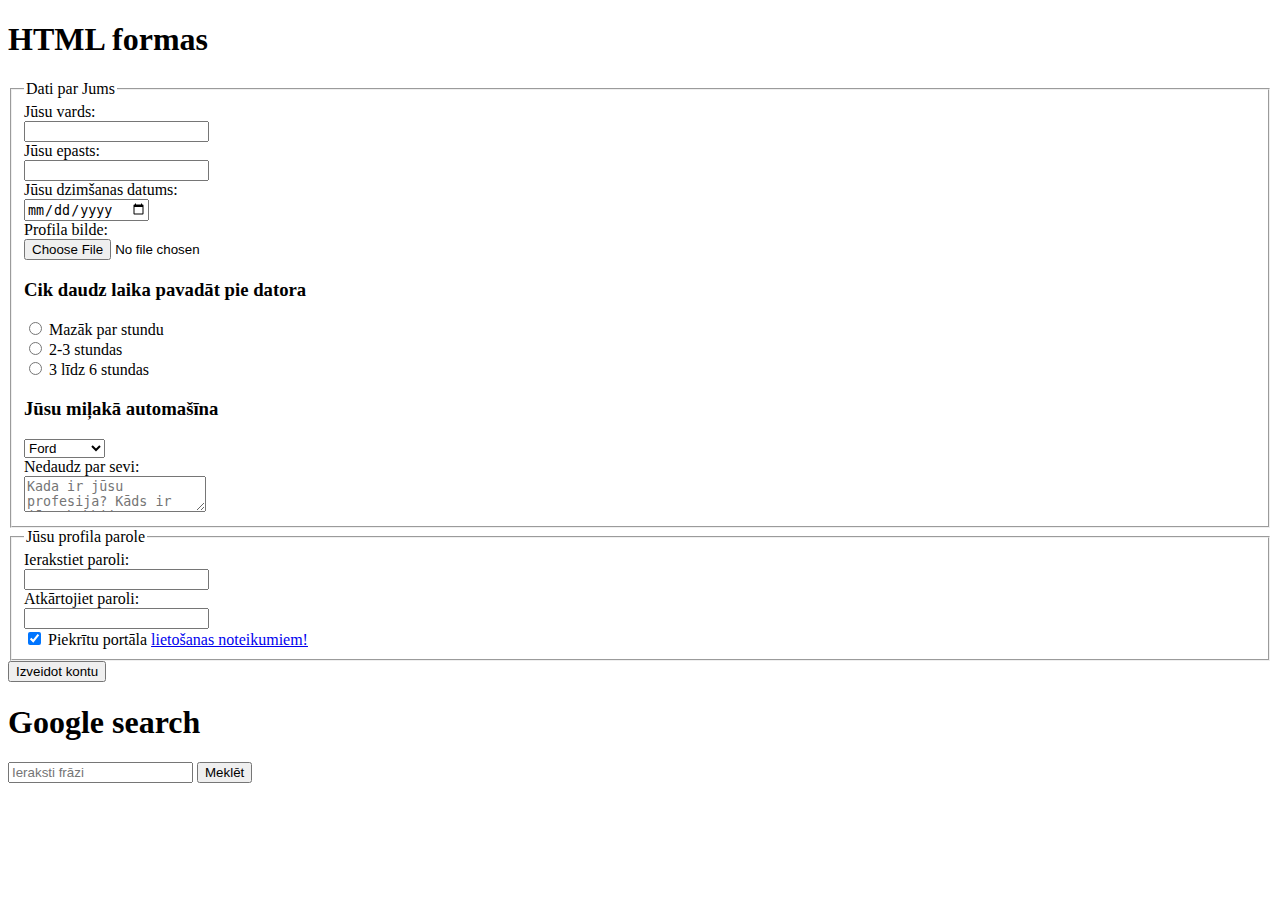
<file: formas.html>
<!DOCTYPE html>
<html lang="en">

<head>
    <meta charset="UTF-8">
    <meta name="viewport" content="width=device-width, initial-scale=1.0">
    <title>Document</title>
</head>

<body>
    <h1>HTML formas</h1>

    <form action="">
        <fieldset>
            <legend>Dati par Jums</legend>

        
<!--  -->
        <div>
            <label for="name">Jūsu vards:</label><br>
            <input type="text" name="name" id="name" required maxlength="" minlength="5">
        </div>
        <div>
            <label for="email">Jūsu epasts:</label><br>
            <input type="email" name="email" id="email" required>
        </div>
        <div>
            <label for="birthdate">Jūsu dzimšanas datums:</label><br>
            <input type="date" name="birthdate" id="birthdate">
        </div>
        <div>
            <label for="profile_image">Profila bilde:</label><br>
            <input type="file" name="profile_image" id="profile_image">
        </div>
        <div>
            <h3>Cik daudz laika pavadāt pie datora</h3>
            
            <input type="radio" name="question" id="var1" value="1">
            <label for="var1">Mazāk par stundu</label><br>

            <input type="radio" name="question" id="var2" value="2">
            <label for="var2">2-3 stundas</label><br>

            <input type="radio" name="question" id="var3" value="3">
            <label for="var3">3 līdz 6 stundas</label>

        </div>

        <div>
            <h3>Jūsu miļakā automašīna</h3>

            <select name="fav_car" id="fav_car">
                <option value=""></option>
                <option value="BMW">BMW</option>
                <option value="Ford" selected>Ford</option>
                <option value="Opel">Opel</option>
                <option value="Mercedes">Mercedes</option>
            </select>

        </div>
        <div>
            <label for="bio">Nedaudz par sevi:</label><br>
            <textarea name="bio" id="bio" placeholder="Kada ir jūsu profesija? Kāds ir jūsu hobbijs?"></textarea>
        </div>
    </fieldset>
        <!--  -->
    <fieldset>
        <legend>Jūsu profila parole</legend>
        <div>
            <label for="password">Ierakstiet paroli:</label><br>
            <input type="password" name="password" id="password" required>
        </div>
        <div>
            <label for="password_repeat">Atkārtojiet paroli:</label><br>
            <input type="password" name="password_repeat" id="password_repeat" required>
        </div>
        <div>
            <input type="checkbox" name="agree" id="agree" value="true" checked>
            <label for="agree">Piekrītu portāla <a href="#">lietošanas noteikumiem!</a></label>    
        </div>
        <div>

        </div>
    </fieldset>


    <!-- <input type="submit" value="Izveidot kontu"> -->

    <button type="submit">Izveidot kontu</button>
    </form>


    <h1>Google search</h1>

    <form action="https://google.com/search" method="get">
        <input type="text" name="q" id="" placeholder="Ieraksti frāzi">
        <button type="submit">Meklēt</button>
    </form>
</body>

</html>
</file>
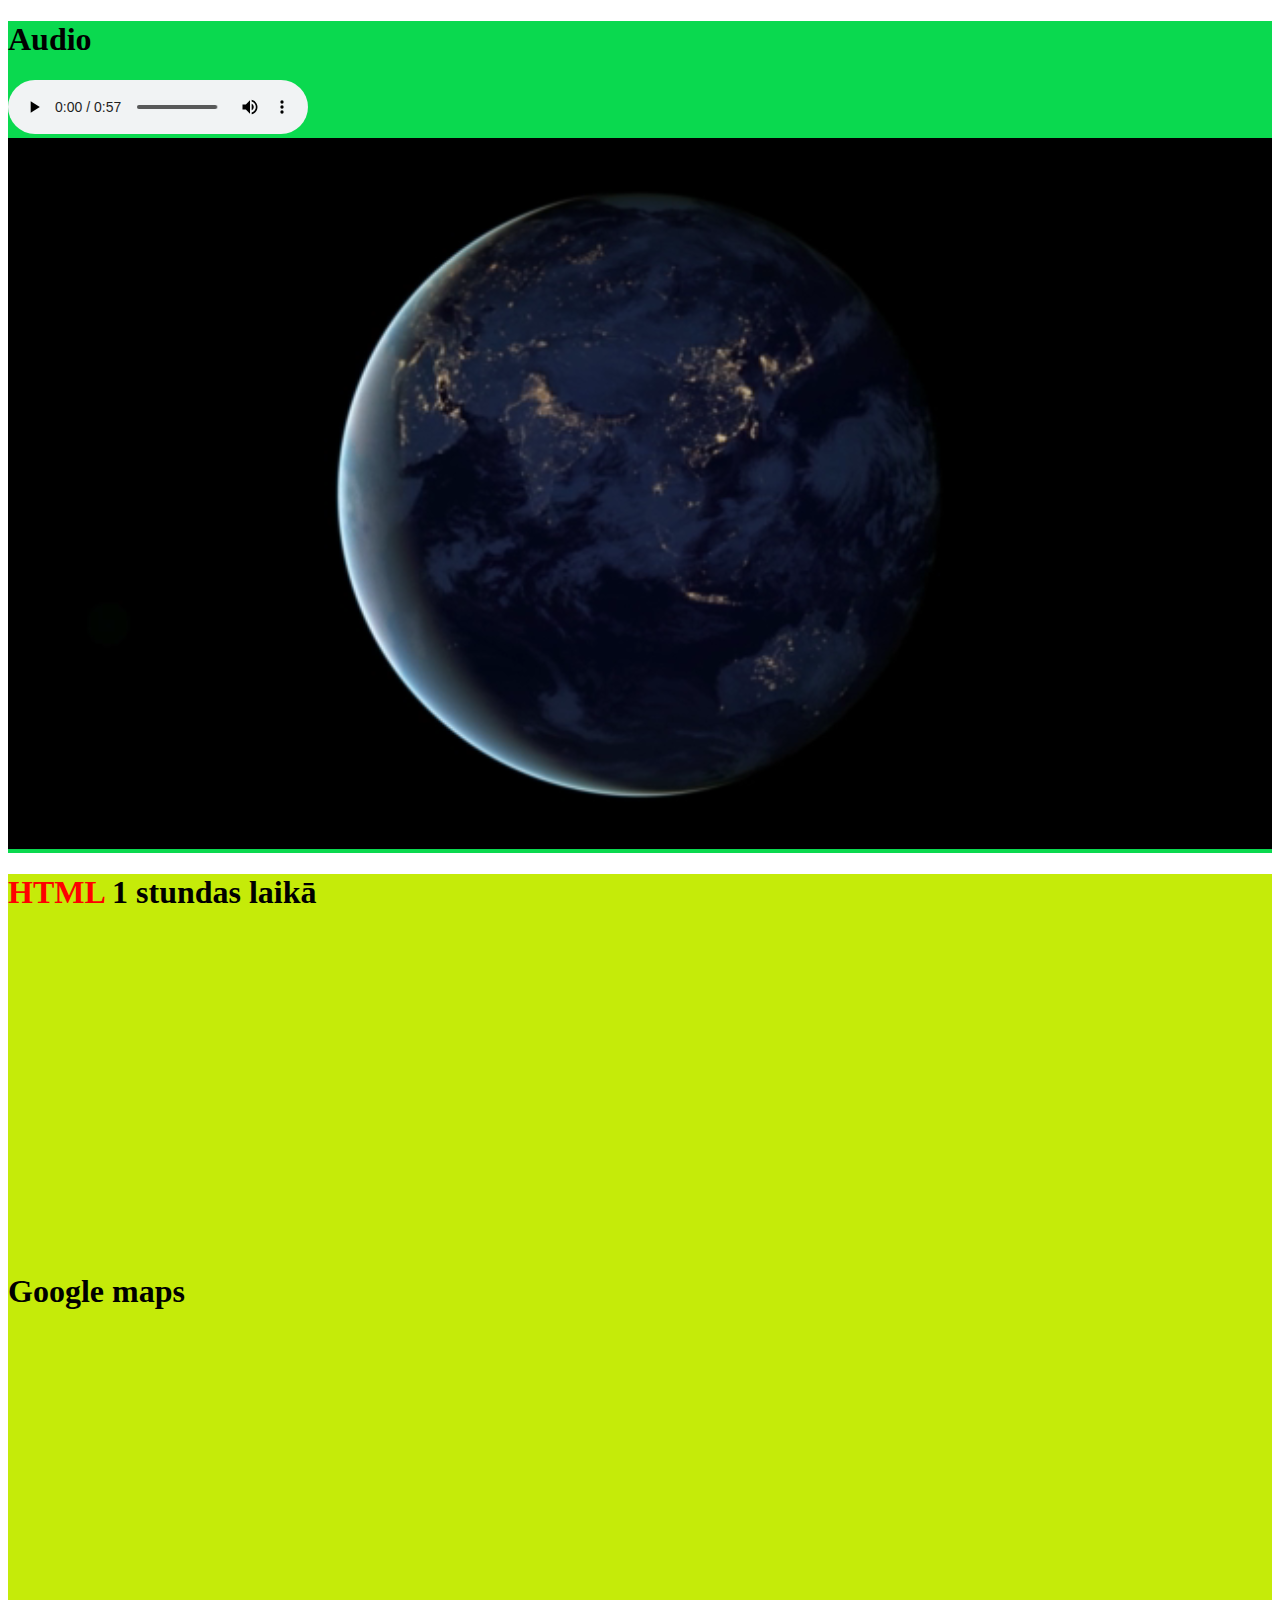
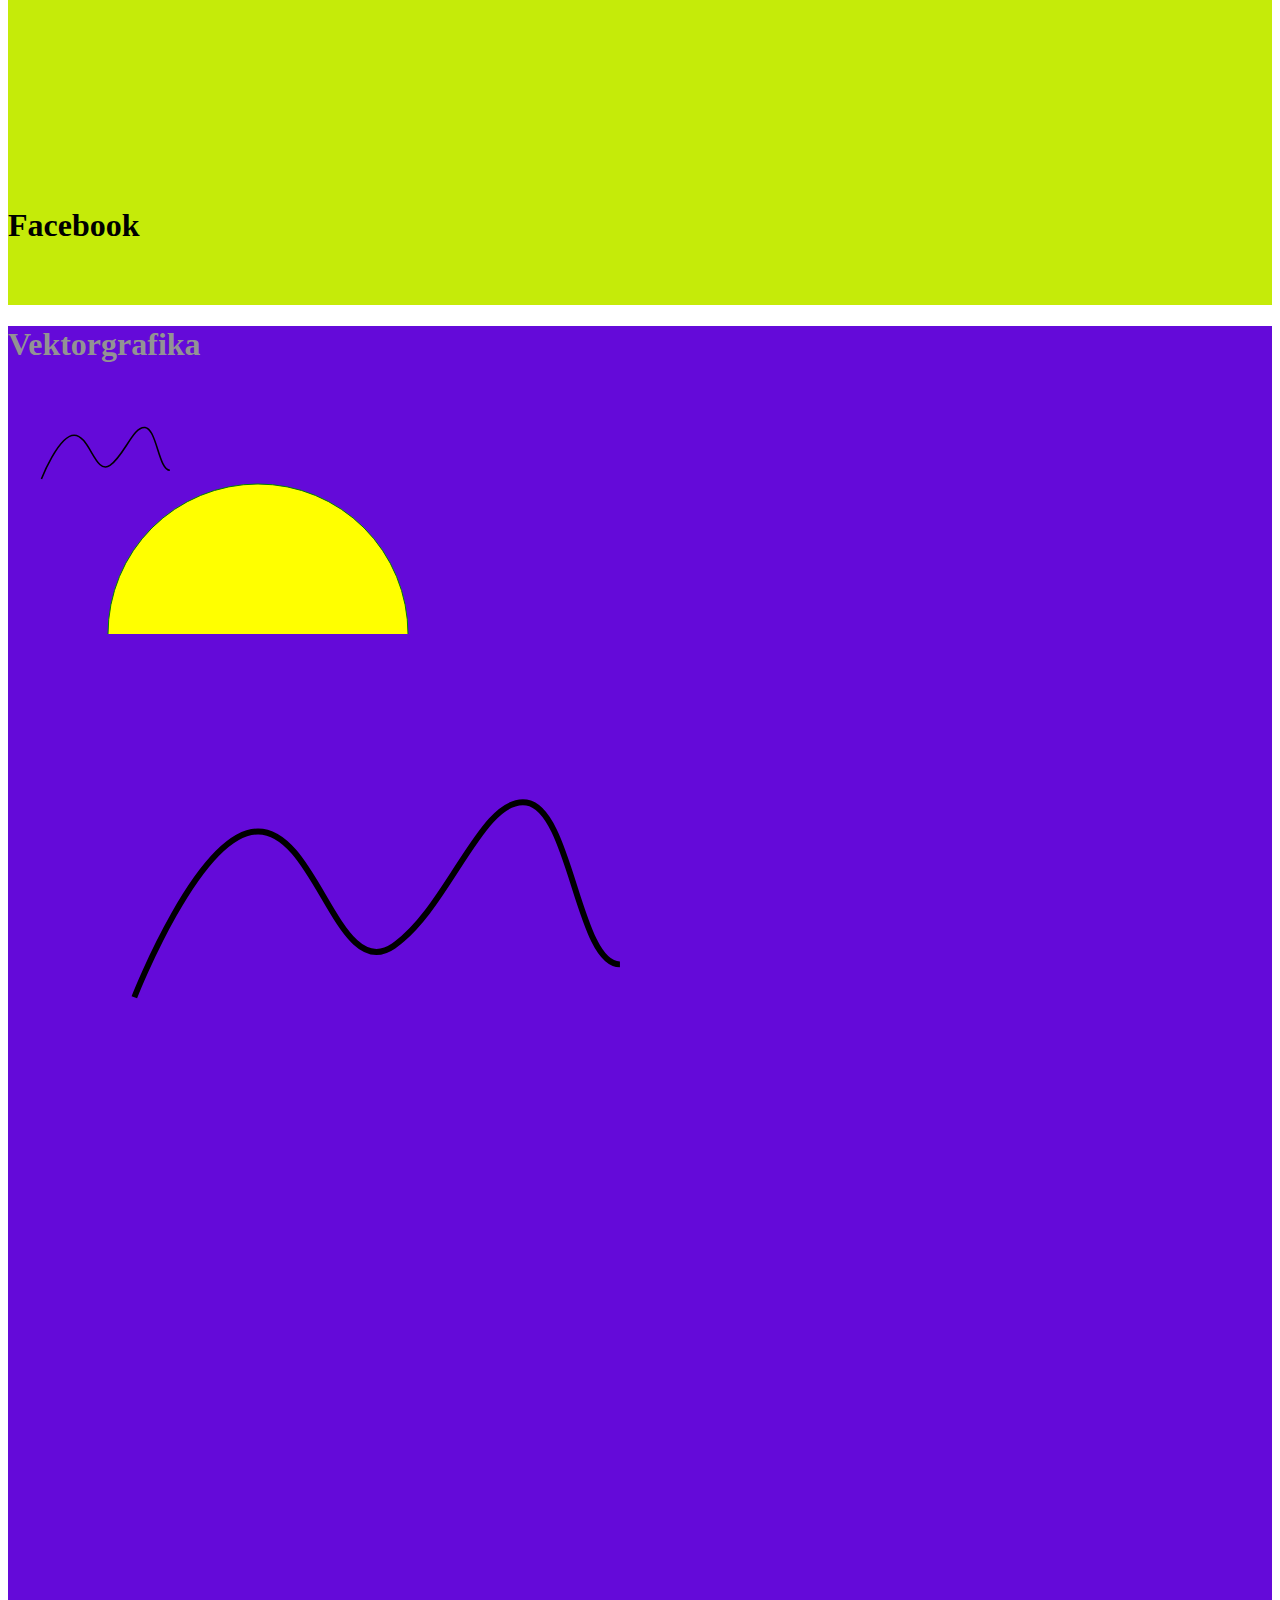
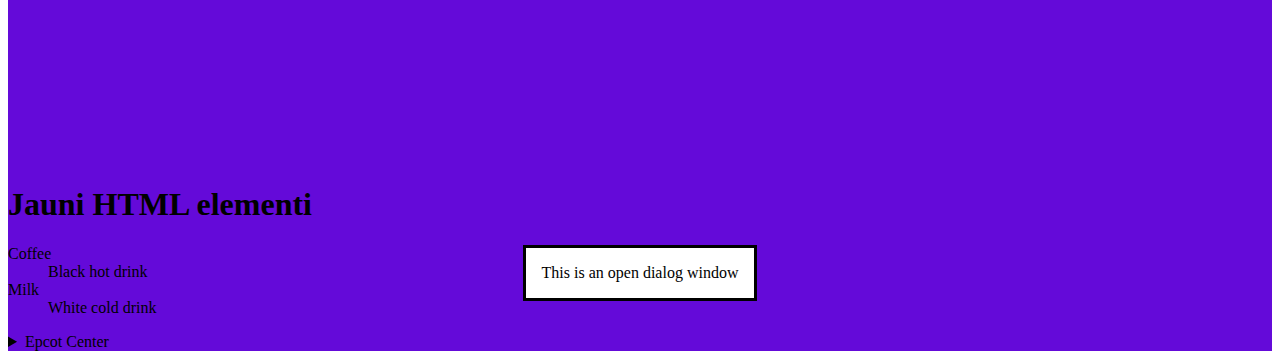
<file: multimedia.html>
<!DOCTYPE html>
<html lang="en">

<head>
    <meta charset="UTF-8">
    <meta name="viewport" content="width=device-width, initial-scale=1.0">
    <title>Document</title>
</head>

<body>

    <div class="audio" style="background-color: rgb(10, 217, 79);">

        <h1>Audio</h1>


        <audio src="./file_example_MP3_1MG.mp3" controls></audio>


        <video src="./file_example_MP4_640_3MG.mp4" muted autoplay width="100%"></video>

    </div>
    <div class="video" style="background-color: rgb(197, 235, 9);">

        <h1><span class="red_letters" style="color:red">HTML</span> 1 stundas laikā</h1>

        <iframe width="560" height="315" src="https://www.youtube.com/embed/qz0aGYrrlhU" title="YouTube video player"
            frameborder="0"
            allow="accelerometer; autoplay; clipboard-write; encrypted-media; gyroscope; picture-in-picture; web-share"
            referrerpolicy="strict-origin-when-cross-origin" allowfullscreen></iframe>

        <h1>Google maps</h1>

        <iframe
            src="https://www.google.com/maps/embed?pb=!1m18!1m12!1m3!1d2772.5977902316267!2d24.159754471173528!3d56.93746466429667!2m3!1f0!2f0!3f0!3m2!1i1024!2i768!4f13.1!3m3!1m2!1s0x46eecf2881ab3a2d%3A0x38f05fb5534b5b16!2zRWlyb3BhcyBUxIFsbcSBY8SrYmFzIGNlbnRycw!5e0!3m2!1slv!2slv!4v1728401197330!5m2!1slv!2slv"
            width="100%" height="450" style="border:0;" allowfullscreen="" loading="lazy"
            referrerpolicy="no-referrer-when-downgrade"></iframe>


        <h1>Facebook</h1>
        <iframe
            src="https://www.facebook.com/plugins/like.php?href=https%3A%2F%2Fgoogle.com&width=450&layout&action&size&share=true&height=35&appId=433698216767386"
            width="450" height="35" style="border:none;overflow:hidden" scrolling="no" frameborder="0"
            allowfullscreen="true"
            allow="autoplay; clipboard-write; encrypted-media; picture-in-picture; web-share"></iframe>

    </div>
    <div class="svg" style="background-color: rgb(100, 10, 217);">

        <h1 style="color:rgb(147, 147, 147)">Vektorgrafika</h1>
        <svg width="500" height="250">
            <circle cx="250" cy="250" r="150" stroke="green" stroke-width="1" fill="yellow" />
            <path
                style="fill:none;stroke:#000000;stroke-width:1.565;stroke-linecap:butt;stroke-linejoin:miter;stroke-opacity:1;stroke-dasharray:none"
                d="m 33.413022,95.018282 c 0,0 17.054563,-43.854592 32.716917,-43.854592 15.662354,0 21.23119,40.374067 35.849391,30.280552 14.61819,-10.093518 23.3195,-39.677964 35.15328,-37.937704 11.83378,1.740262 13.57404,42.810434 24.71171,42.810434"
                id="path1" />


        </svg>

        <img src="./linija.svg" alt="">


        <h1>Jauni HTML elementi</h1>

        <dialog open>This is an open dialog window</dialog>
        <dl>
            <dt>Coffee</dt>
            <dd>Black hot drink</dd>
            <dt>Milk</dt>
            <dd>White cold drink</dd>
        </dl>


        <details>
            <summary>Epcot Center</summary>
            <p>Epcot is a theme park at Walt Disney World Resort featuring exciting attractions, international
                pavilions,
                award-winning fireworks and seasonal special events.</p>
        </details>


    </div>
</body>

</html>
</file>
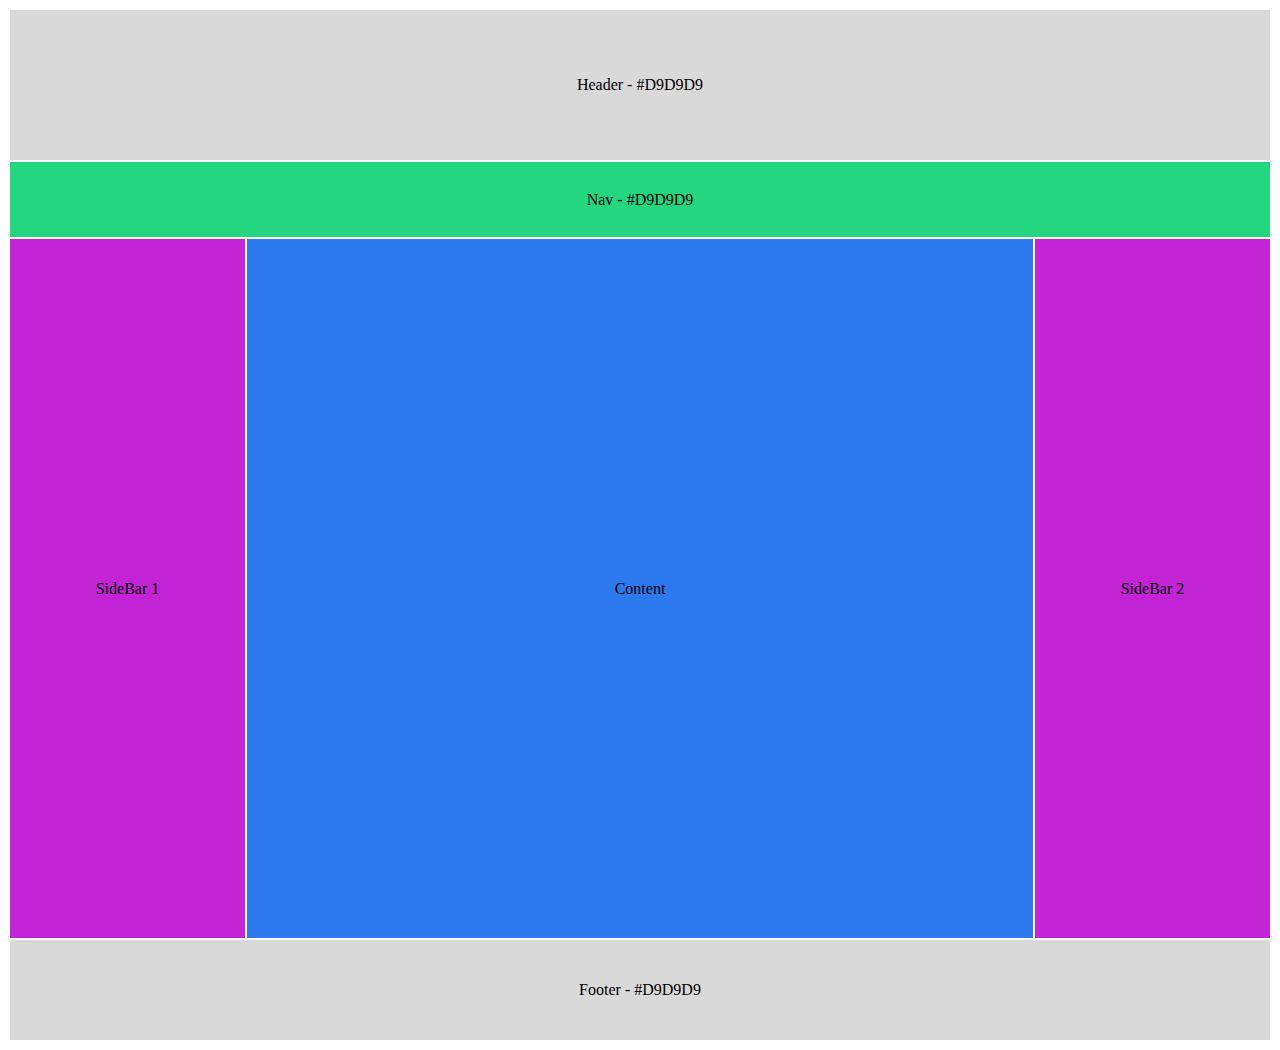
<file: tabulas_makets.html>
<!DOCTYPE html>
<html lang="en">
<head>
    <meta charset="UTF-8">
    <meta name="viewport" content="width=device-width, initial-scale=1.0">
    <title>Makets izmantojot tabulas</title>
</head>
<body>
    <table width="100%">
        <tr height="150px" align="center" bgcolor="#D9D9D9">
            <td colspan="3">Header - #D9D9D9</td>
        </tr>
        <tr height="75px" align="center" bgcolor="#24D680">
            <td colspan="3">Nav - #D9D9D9</td>
        </tr>
        <tr height="699px" align="center" >
            <td width="233px" bgcolor="#C324D6">SideBar 1</td>
            <td bgcolor="#2C7AED">Content</td>
            <td width="233px" bgcolor="#C324D6">SideBar 2</td>
        </tr>
        <tr height="100px" align="center" bgcolor="#D9D9D9">
            <td colspan="3">Footer - #D9D9D9</td>
        </tr>
    </table>
</body>
</html>
</file>
